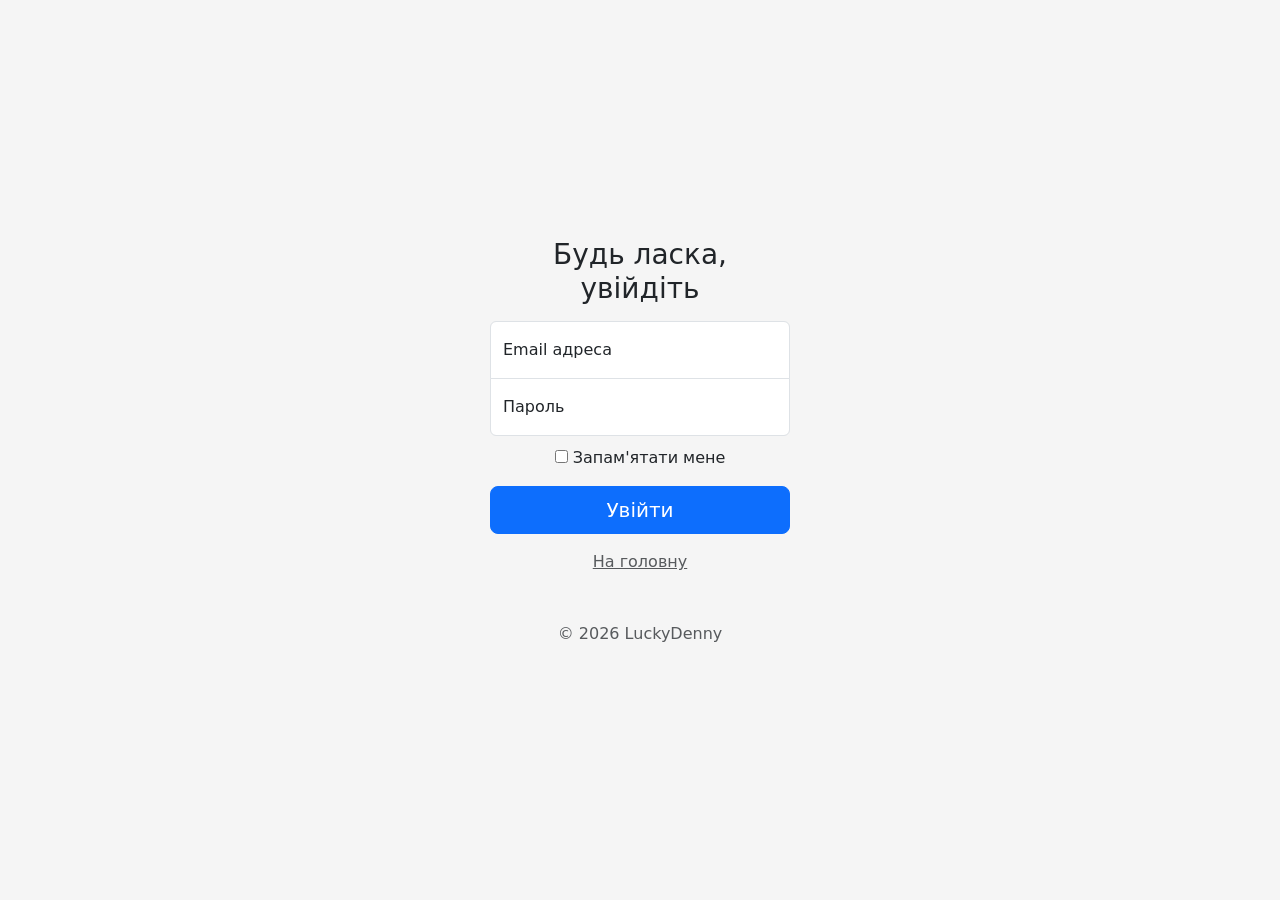
<file: templates/login.html>
<!doctype html>
<html lang="uk">
<head>
    <meta charset="utf-8">
    <meta name="viewport" content="width=device-width, initial-scale=1">
    <title>Вхід — LuckyDenny</title>
    <link href="https://cdn.jsdelivr.net/npm/bootstrap@5.2.1/dist/css/bootstrap.min.css" rel="stylesheet">
    <style>
      html, body { height: 100%; }
      body { display: flex; align-items: center; padding-top: 40px; padding-bottom: 40px; background-color: #f5f5f5; }
      .form-signin { max-width: 330px; padding: 15px; }
      .form-signin .form-floating:focus-within { z-index: 2; }
      .form-signin input[type="email"] { margin-bottom: -1px; border-bottom-right-radius: 0; border-bottom-left-radius: 0; }
      .form-signin input[type="password"] { margin-bottom: 10px; border-top-left-radius: 0; border-top-right-radius: 0; }
    </style>
</head>
<body class="text-center">

<main class="form-signin w-100 m-auto">
  <form>
    <h1 class="h3 mb-3 fw-normal">Будь ласка, увійдіть</h1>

    <div class="form-floating">
      <input type="email" class="form-control" id="floatingInput" placeholder="name@example.com">
      <label for="floatingInput">Email адреса</label>
    </div>
    <div class="form-floating">
      <input type="password" class="form-control" id="floatingPassword" placeholder="Пароль">
      <label for="floatingPassword">Пароль</label>
    </div>

    <div class="checkbox mb-3">
      <label>
        <input type="checkbox" value="remember-me"> Запам'ятати мене
      </label>
    </div>
    <button class="w-100 btn btn-lg btn-primary" type="submit">Увійти</button>
    <a href="/index/" class="mt-3 d-block text-muted">На головну</a>
    <p class="mt-5 mb-3 text-muted">&copy; 2026 LuckyDenny</p>
  </form>
</main>

</body>
</html>
</file>
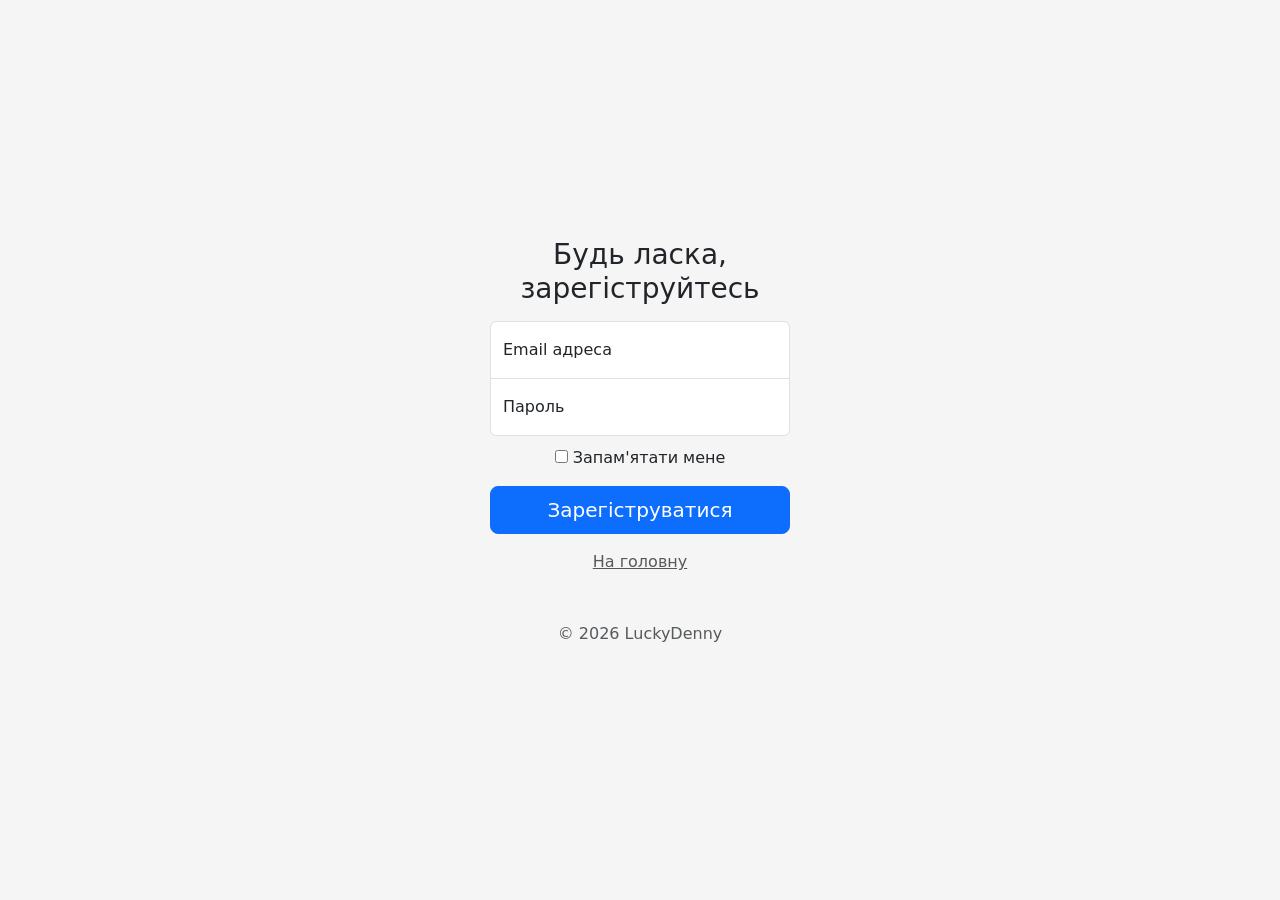
<file: templates/register.html>
<!doctype html>
<html lang="uk">
<head>
    <meta charset="utf-8">
    <meta name="viewport" content="width=device-width, initial-scale=1">
    <title>Регістрація — LuckyDenny</title>
    <link href="https://cdn.jsdelivr.net/npm/bootstrap@5.2.1/dist/css/bootstrap.min.css" rel="stylesheet">
    <style>
      html, body { height: 100%; }
      body { display: flex; align-items: center; padding-top: 40px; padding-bottom: 40px; background-color: #f5f5f5; }
      .form-signin { max-width: 330px; padding: 15px; }
      .form-signin .form-floating:focus-within { z-index: 2; }
      .form-signin input[type="email"] { margin-bottom: -1px; border-bottom-right-radius: 0; border-bottom-left-radius: 0; }
      .form-signin input[type="password"] { margin-bottom: 10px; border-top-left-radius: 0; border-top-right-radius: 0; }
    </style>
</head>
<body class="text-center">

<main class="form-signin w-100 m-auto">
  <form>
    <h1 class="h3 mb-3 fw-normal">Будь ласка, зарегіструйтесь</h1>

    <div class="form-floating">
      <input type="email" class="form-control" id="floatingInput" placeholder="name@example.com">
      <label for="floatingInput">Email адреса</label>
    </div>
    <div class="form-floating">
      <input type="password" class="form-control" id="floatingPassword" placeholder="Пароль">
      <label for="floatingPassword">Пароль</label>
    </div>

    <div class="checkbox mb-3">
      <label>
        <input type="checkbox" value="remember-me"> Запам'ятати мене
      </label>
    </div>
    <button class="w-100 btn btn-lg btn-primary" type="submit">Зарегіструватися</button>
    <a href="/index/" class="mt-3 d-block text-muted">На головну</a>
    <p class="mt-5 mb-3 text-muted">&copy; 2026 LuckyDenny</p>
  </form>
</main>

</body>
</html>
</file>
